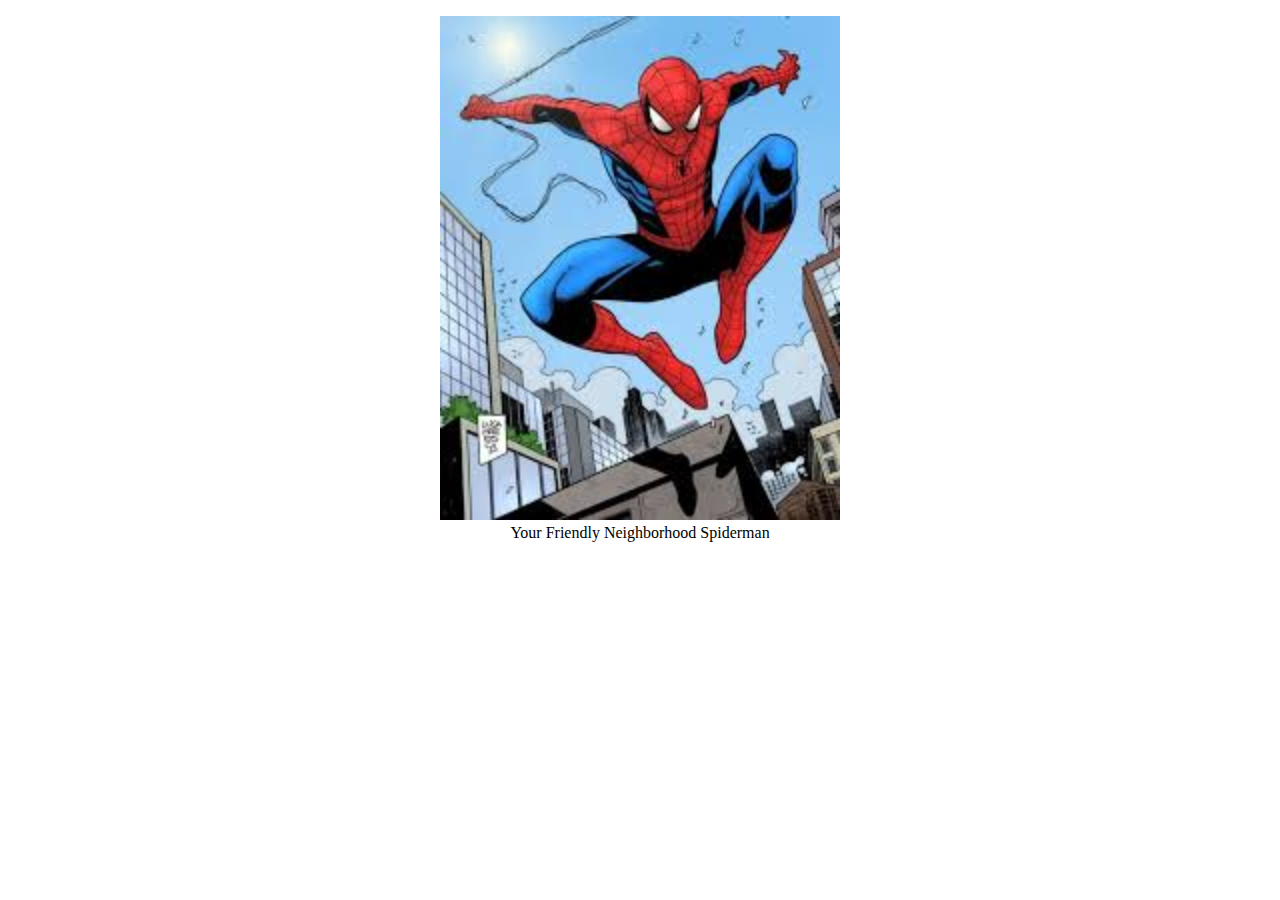
<file: module06/index.html>
<!DOCTYPE html>
<html lang="en-US">
<head>
  <meta charset="utf-8"> 
  <link  href="style.css" rel="stylesheet"/>
</head> 
<body>
  <figure>
    <picture>
      <source src="spiderman-small.png" type="image/png" media="(max-width: 600px)">
      <!--small primary image-->
      <source src="spiderman-small.jpg" type="image/jpg" media="(max-width: 600px)">
      <!--small fallback image-->
      <source src="spiderman-large.png" type="image/png">
      <!--large primary image-->
      <source src="spiderman-large.jpg" type="image/jpg">
      <!--large fallback image-->
      <img src="spiderman-og.png" alt="Your Friendly Neighborhood Spiderman">
    </picture>
    <figcaption>Your Friendly Neighborhood Spiderman</figcaption>
  </figure>
</body>
</file>
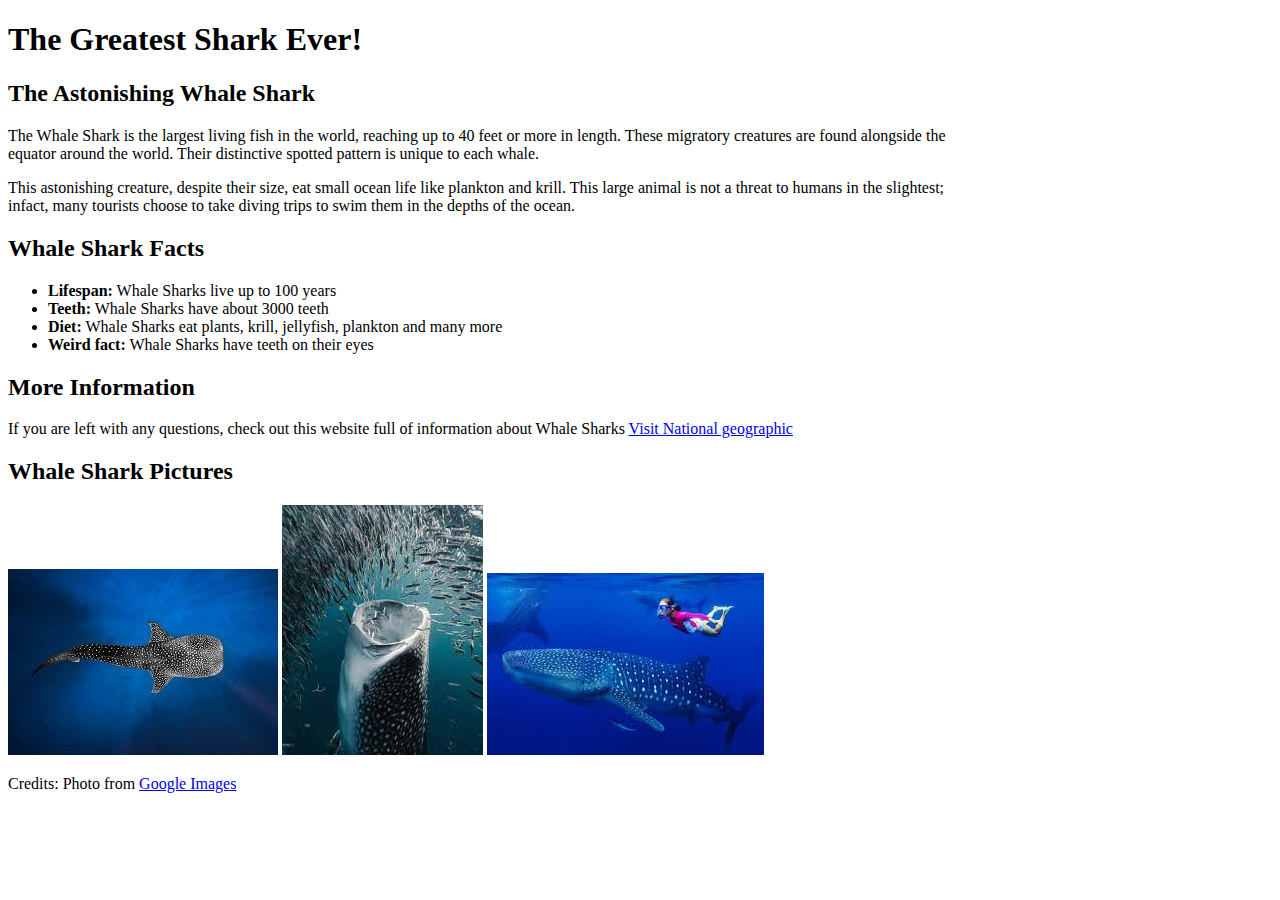
<file: module03/lab1.html>
<!DOCTYPE html>
<html lang="en-US">

<head>
    <meta charset="utf-8">  
    <title>"The Greatest Shark Ever!"</title>
</head>
	<body style="max-width:950px;">
		<header>
			<h1> The Greatest Shark Ever! </h1>
		</header>
		
		<main>
			<section>
				<h2>The Astonishing Whale Shark</h2>
				<p>The Whale Shark is the largest living fish in the world, reaching up to 40 feet or more in length. These migratory creatures are found alongside the equator around the world. Their distinctive spotted pattern is unique to each whale. </p>
				<p>This astonishing creature, despite their size, eat small ocean life like plankton and krill. This large animal is not a threat to humans in the slightest; infact, many tourists choose to take diving trips to swim them in the depths of the ocean.</p>
			</section>

			<section>
				<h2>Whale Shark Facts</h2>
				<ul>
					<li><strong>Lifespan:</strong> Whale Sharks live up to 100 years</li>
					<li><strong>Teeth:</strong> Whale Sharks have about 3000 teeth</li>
					<li><strong>Diet:</strong> Whale Sharks eat plants, krill, jellyfish, plankton and many more </li>
					<li><strong>Weird fact:</strong> Whale Sharks have teeth on their eyes</li>
				</ul>
			</section>

			<section>
				<h2>More Information</h2>
				<p>If you are left with any questions, check out this website full of information about Whale Sharks <a href="https://www.nationalgeographic.com/animals/fish/facts/whale-shark">Visit National geographic</a></p>
			</section>
		   
			<section>
				<h2>Whale Shark Pictures</h2>
				<img src="images.jpg" alt="Whale Shark aerial view">
				<img src="WhaleSharkEating.jpg" alt="Whale Shark eating">
				<img src="whalesharkwithdiver.jpg" alt="Diver swimming with Whale Shark">
			</section>
		</main>

		<footer>
			<p> Credits: Photo from <a href="https://images.google.com/" target="_blank"> Google Images</a></p>
		</footer>
	</body>
</html>
</file>
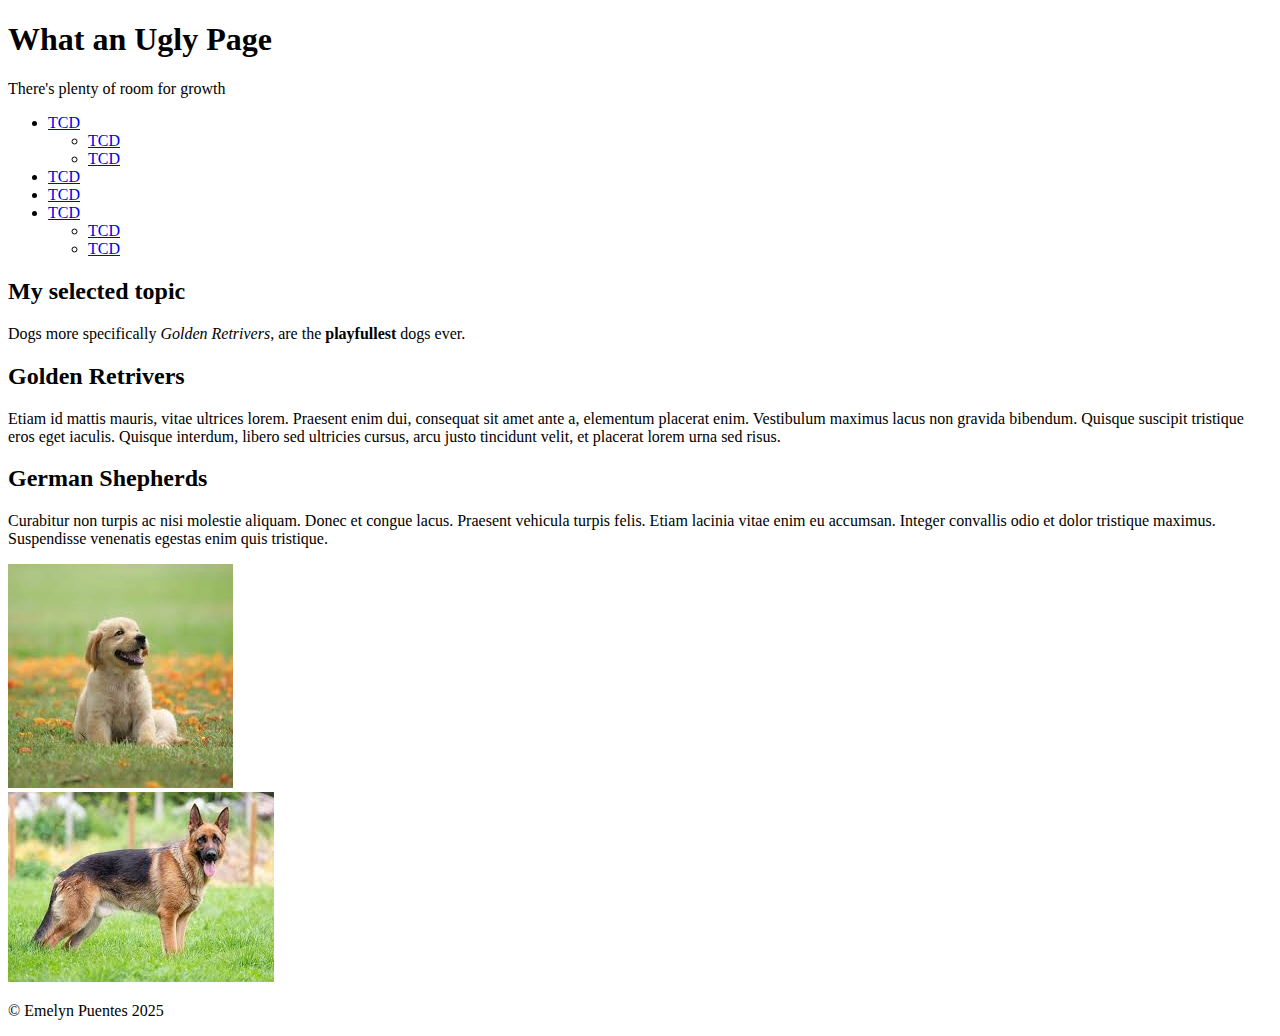
<file: module03/uglypage.html>
<!DOCTYPE html>
<html lang="en-US">

<header>
    <h1>What an Ugly Page</h1>
    <p>There's plenty of room for growth</p>
    <nav>
        <ul>
            <li><a target="_blank" rel="nofollow" href="https://www.tcdupage.org/">TCD</a></li>
                <ul>
                    <li><a target="_blank" rel="nofollow" href="https://www.tcdupage.org/">TCD</a></li>
                    <li><a target="_blank" rel="nofollow" href="https://www.tcdupage.org/">TCD</a></li>
                </ul>
            <li><a target="_blank" rel="nofollow" href="https://www.tcdupage.org/">TCD</a></li>
            <li><a target="_blank" rel="nofollow" href="https://www.tcdupage.org/">TCD</a></li>
            <li><a target="_blank" rel="nofollow" href="https://www.tcdupage.org/">TCD</a></li>
                <ul>
                    <li><a target="_blank" rel="nofollow" href="https://www.tcdupage.org/">TCD</a></li>
                    <li><a target="_blank" rel="nofollow" href="https://www.tcdupage.org/">TCD</a></li>
                </ul>
        </ul>

    </nav>
</header>

<main>
    <section class="primary">
        <h2>My selected topic</h2>
        <P>Dogs more specifically <em>Golden Retrivers</em>, are the <strong>playfullest</strong> dogs ever.</P>        
    </section>
    <section>
        <h2>Golden Retrivers</h2>
        <p>Etiam id mattis mauris, vitae ultrices lorem. Praesent enim dui, consequat sit amet ante a, elementum placerat enim. Vestibulum maximus lacus non gravida bibendum. Quisque suscipit tristique eros eget iaculis. Quisque interdum, libero sed ultricies cursus, arcu justo tincidunt velit, et placerat lorem urna sed risus.</p>
        <h2>German Shepherds</h2>
        <p>Curabitur non turpis ac nisi molestie aliquam. Donec et congue lacus. Praesent vehicula turpis felis. Etiam lacinia vitae enim eu accumsan. Integer convallis odio et dolor tristique maximus. Suspendisse venenatis egestas enim quis tristique. </p>
    </section>
</main>

<aside>
    <section>
        <img src="dog.jpg">
    </section>
    <section>
        <img src="dog2.jpg">
    </section>
</aside>

<footer>
    <p>&copy; Emelyn Puentes 2025</p>
</footer>
</file>
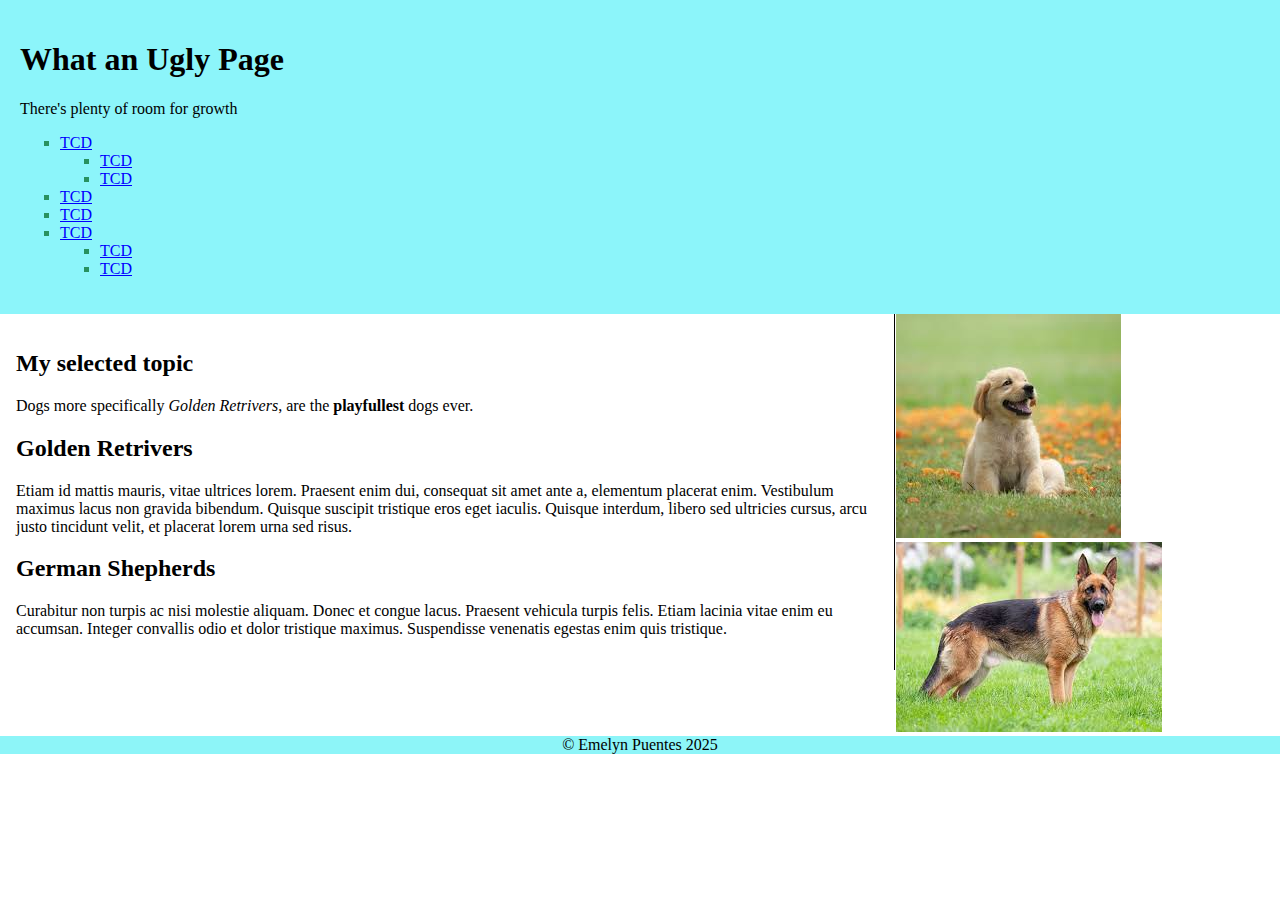
<file: module04/uglypage2.html>
<!DOCTYPE html>
<html lang="en-US">
    <head>
        <link  href="styles.css" rel="stylesheet"/>
        <meta charset="utf-8">
        <meta name="viewport" content="width=device-width, initial-scale=1.0">
        
    </head>
<header>
    <h1>What an Ugly Page</h1>
    <p>There's plenty of room for growth</p>
    <nav>
        <ul>
            <li><a target="_blank" rel="nofollow" href="https://www.tcdupage.org/">TCD</a></li>
                <ul>
                    <li><a target="_blank" rel="nofollow" href="https://www.tcdupage.org/">TCD</a></li>
                    <li><a target="_blank" rel="nofollow" href="https://www.tcdupage.org/">TCD</a></li>
                </ul>
            <li><a target="_blank" rel="nofollow" href="https://www.tcdupage.org/">TCD</a></li>
            <li><a target="_blank" rel="nofollow" href="https://www.tcdupage.org/">TCD</a></li>
            <li><a target="_blank" rel="nofollow" href="https://www.tcdupage.org/">TCD</a></li>
                <ul>
                    <li><a target="_blank" rel="nofollow" href="https://www.tcdupage.org/">TCD</a></li>
                    <li><a target="_blank" rel="nofollow" href="https://www.tcdupage.org/">TCD</a></li>
                </ul>
        </ul>

    </nav>
</header>

<main>
    <section class="primary">
        <h2>My selected topic</h2>
        <P>Dogs more specifically <em>Golden Retrivers</em>, are the <strong>playfullest</strong> dogs ever.</P>        
    </section>
    <section>
        <h2>Golden Retrivers</h2>
        <p>Etiam id mattis mauris, vitae ultrices lorem. Praesent enim dui, consequat sit amet ante a, elementum placerat enim. Vestibulum maximus lacus non gravida bibendum. Quisque suscipit tristique eros eget iaculis. Quisque interdum, libero sed ultricies cursus, arcu justo tincidunt velit, et placerat lorem urna sed risus.</p>
        <h2>German Shepherds</h2>
        <p>Curabitur non turpis ac nisi molestie aliquam. Donec et congue lacus. Praesent vehicula turpis felis. Etiam lacinia vitae enim eu accumsan. Integer convallis odio et dolor tristique maximus. Suspendisse venenatis egestas enim quis tristique. </p>
    </section>
</main>

<aside>
    <section>
        <img src="dog.jpg">
    </section>
    <section>
        <img src="dog2.jpg">
    </section>
</aside>

<footer>
    <p>&copy; Emelyn Puentes 2025</p>
</footer>
</file>
<file: module06/style.css>
figure{
  text-align: center;
}
figcaption {
  text-align: center;
}
</file>
<file: module04/styles.css>
/*
Description:  theme for Classes
Author:       J Neathawk
Author URI:   https://knighthawk0811.github.io
License: GPLv3
License URI: http://www.gnu.org/licenses/gpl.html
*/


/*--------------------------------------------------------------
selector {
    layout(position)
   
    content(text)
   
    design(background)
   
    other(z-index)
}
----------------------------------------------------------------
>>> COLORS:  
----------------------------------------------------------------
:root {
  --color-variable: #ffffff;
}


----------------------------------------------------------------
>>> TABLE OF CONTENTS:
----------------------------------------------------------------
# Universal
# General Elements
# Modal Navigation
# Navigation
# Header Area
# Content Area
# Footer Area
# Reusable Classes
# Other
# Templates
# Media Queries


--------------------------------------------------------------*/


/*--------------------------------------------------------------
# Universal
--------------------------------------------------------------*/
html * {
    box-sizing: border-box;
}


body {
    margin: 0;
}


/*--------------------------------------------------------------
# General Elements
--------------------------------------------------------------*/


/*--------------------------------------------------------------
# Navigation
--------------------------------------------------------------*/
nav ul {
    list-style-type: square; 
    color: rgb(40, 145, 95);
}


nav a {
    color: rgb(0,0,255);
}
nav a:visited {
	color: rgb(140,70,240);
}
nav a:hover {
	color: rgb(255,0,0);
}
nav a:active {
	color: rgb(0,255,0);
}


/*--------------------------------------------------------------
# Header Area
--------------------------------------------------------------*/
header {
    background-color: rgb(140,245,250); 
    padding: 20px; 
}


/*--------------------------------------------------------------
# Content Area
--------------------------------------------------------------*/
main {
    width: calc(70% - 1px); 
    float: left; 
    padding: 1rem; 
    border-right: 1px solid #000;
}


/*--------------------------------------------------------------
# Aside Elements
--------------------------------------------------------------*/
aside {
    width: 30%; 
    float: right; 
}


/*--------------------------------------------------------------
# Footer Area
--------------------------------------------------------------*/
footer {
    background-color: rgb(141, 245, 248); 
    text-align: center; 
    clear: both; 
 
}


/*--------------------------------------------------------------
# Reusable Classes
--------------------------------------------------------------*/


/*--------------------------------------------------------------
# Other
--------------------------------------------------------------*/


/*--------------------------------------------------------------
# Templates
--------------------------------------------------------------*/


/*--------------------------------------------------------------
# Media Queries
--------------------------------------------------------------*/
</file>
